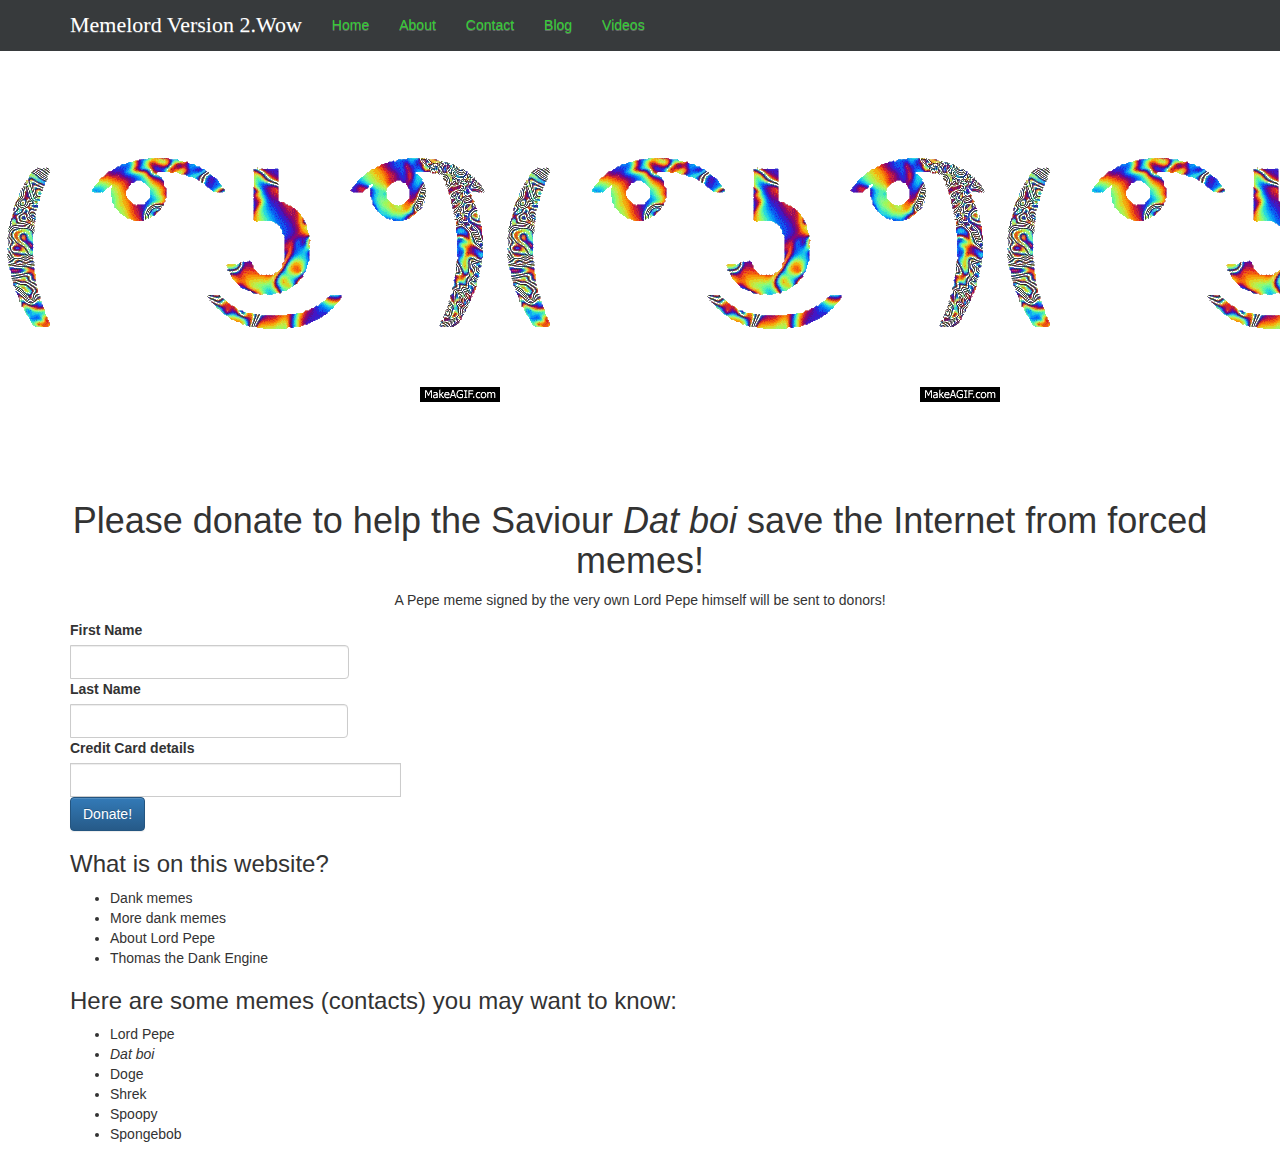
<file: index.html>
<!DOCTYPE html>
<html>

<head>
	<title> Dat (Boi) Meme </title>
	<link rel="stylesheet" href="styles/bootstrap.min.css">
	<link rel="stylesheet" href="styles/bootstrap-theme.min.css">
	<link rel="stylesheet" href="styles/stylesheet.css">
</head>

<body>
	<nav class="navbar navbar-static-top navbar-dark bg-inverse"> 
		<div class="container">
			<div class="navbar-header">
				<button type="button" class="navbar-toggle" data-toggle="collapse" data-target="#navbar" aria-expand="true" aria-control="navbar">
					<span class="sr-only"> Toggle navigation </span>
					<span class="icon-bar"> </span>
					<span class="icon-bar"> </span>
					<span class="icon-bar"> </span>
				</button>
				<a href="" class="navbar-brand"> Memelord Version 2.Wow </a>
			</div>
			<div id="navbar" class="navbar-collapse collapse in" aria-expanded="true">
			<ul class="nav navbar-nav">
				<li> 
					<a class="nav-link" href=""> Home </a> 
				</li>
				<li> 
					<a class="nav-link" href="about.html"> About </a> 
				</li>
				<li> 
					<a class="nav-link" href="#contact"> Contact </a> 
				</li>
				<li> 
					<a class="nav-link" href="blog-index.html"> Blog </a> 
				</li>
				<li>
					<a class="nav-link" href="videos.html"> Videos </a> 
				</li>
			</ul>
		</div>
	</div>
</nav>
<div class="jumbotron">
</div>

<div class="container">
	<div class="row">
		<h1 style="text-align: center;"> Please donate to help the Saviour <em> Dat boi </em> save the Internet from forced memes! </h1>
		<p style="text-align:center;"> A Pepe meme signed by the very own Lord Pepe himself will be sent to donors! </p>
	</div>
	<div class="col-md-12" id="contact">
	<div class="row">
		<form action="thanks.html">
			<div class="input-group">
				<label for="first_name"> First Name </label>
				<input type="text" id="first_name" class="form-control">
			</div>
			<div class="input-group">
				<label for="last_name"> Last Name </label>
				<input type="text" id="last_name" class="form-control">
			</div>
			<div class="input-group">
				<label for="donation_money"> Credit Card details </label>
				<input type="text" id="donation_money" class="form-control">
				<br>
			<button class="btn btn-primary"> Donate! </button>
			</div>
				<br>
		</form>
	</div>
	</div>
	<h3> What is on this website? </h3>
	<ul>
		<li> Dank memes </li>
		<li> More dank memes </li>
		<li> About Lord Pepe </li>
		<li> Thomas the Dank Engine </li>
	</ul>
	<h3 id="contact"> Here are some memes (contacts) you may want to know: </h3> 
		<ul>
			<li> Lord Pepe </li>
			<li> <em> Dat boi </em> </li>
			<li> Doge </li>
			<li> Shrek </li>
			<li> Spoopy </li>
			<li> Spongebob </li>
		</ul>
	<script src="scripts/jquery-3.0.0.min.js"> </script>
	<script src="scripts/bootstrap.min.js"> </script>
	<script>
		$(document).ready(function() {
			console.log('jQuery works');
		})
	</script>
</body>

</html>
</file>
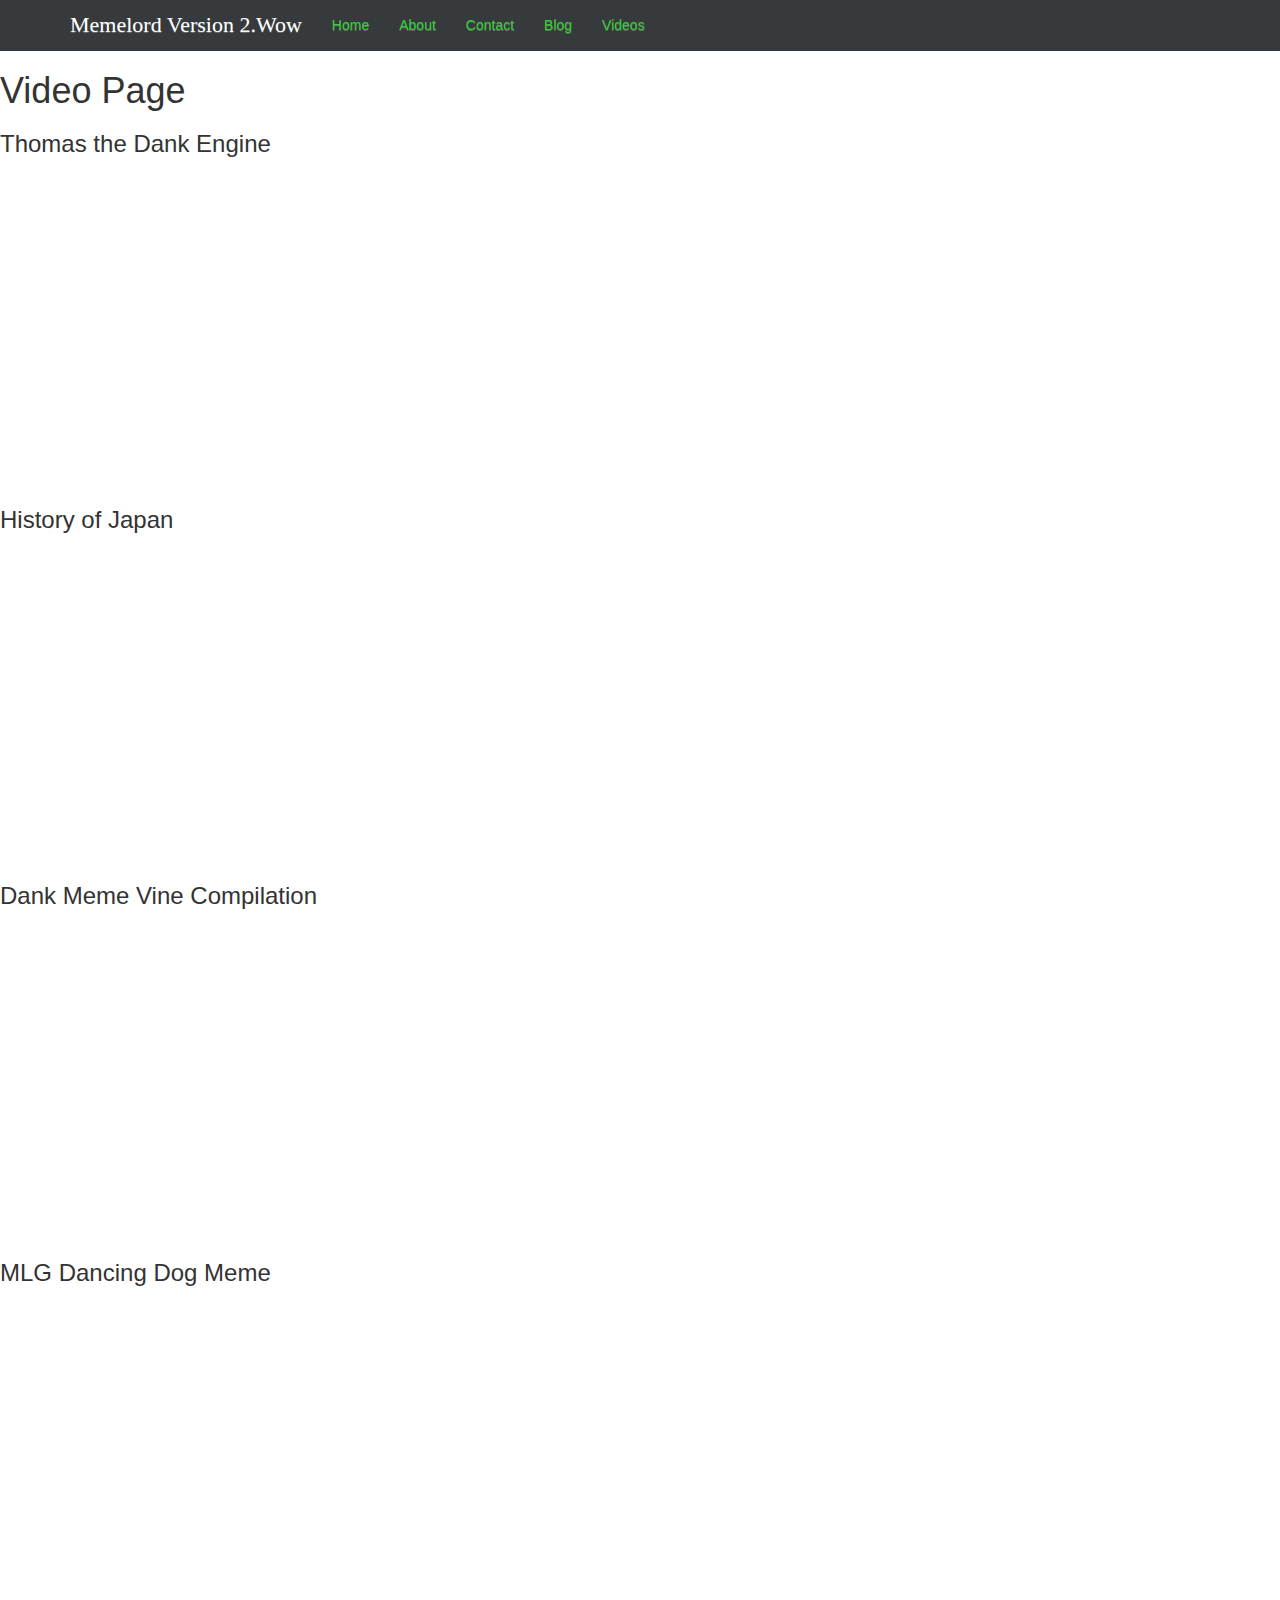
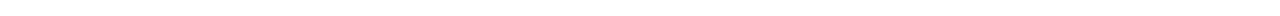
<file: videos.html>
<!DOCTYPE html>
<html>

<head>
	<title> Dat (Boi) Meme </title>
	<link rel="stylesheet" href="styles/bootstrap.min.css">
	<link rel="stylesheet" href="styles/bootstrap-theme.min.css">
	<link rel="stylesheet" href="styles/stylesheet.css">
</head>

<body>
	<nav class="navbar navbar-static-top navbar-dark bg-inverse"> 
		<div class="container">
			<div class="navbar-header">
				<button type="button" class="navbar-toggle" data-toggle="collapse" data-target="#navbar" aria-expand="true" aria-control="navbar">
					<span class="sr-only"> Toggle navigation </span>
					<span class="icon-bar"> </span>
					<span class="icon-bar"> </span>
					<span class="icon-bar"> </span>
				</button>
				<a href="" class="navbar-brand"> Memelord Version 2.Wow </a>
			</div>
			<div id="navbar" class="navbar-collapse collapse in" aria-expanded="true">
			<ul class="nav navbar-nav">
				<li> 
					<a class="nav-link" href="index.html"> Home </a> 
				</li>
				<li> 
					<a class="nav-link" href="about.html"> About </a> 
				</li>
				<li> 
					<a class="nav-link" href="index.html#contact"> Contact </a> 
				</li>
				<li> 
					<a class="nav-link" href="blog-index.html"> Blog </a> 
				</li>
				<li>
					<a class="nav-link" href="videos.html"> Videos </a> 
				</li>
			</ul>
		</div>
	</div>
</nav>
<h1> Video Page </h1>
	<script src="scripts/jquery-3.0.0.min.js"> </script>
	<script src="scripts/bootstrap.min.js"> </script>
	<script>
		$(document).ready(function() {
			console.log('jQuery works');
		})
	</script>

<h3> Thomas the Dank Engine </h2>
	<iframe width="560" height="315" src="https://www.youtube.com/embed/53tdy3hCxMc" frameborder="0" allowfullscreen> </iframe>
<h3> History of Japan </h2>
	<iframe width="560" height="315" src="https://www.youtube.com/embed/Mh5LY4Mz15o" frameborder="0" allowfullscreen></iframe>
<h3> Dank Meme Vine Compilation </h2>
	<iframe width="560" height="315" src="https://www.youtube.com/embed/JfKruyYAxKI" frameborder="0" allowfullscreen></iframe>
<h3> MLG Dancing Dog Meme </h3>
	<iframe width="560" height="315" src="https://www.youtube.com/embed/uBYy7yg3Bd0" frameborder="0" allowfullscreen></iframe>

</body>

</html>
</file>
<file: styles/stylesheet.css>
.bg-inverse {
	color: #eceeef;
	background-color: #373a3c;
	margin-bottom: 0;
}

.jumbotron {
	background-color: white;
	background-image: url(../images/LennyFace.gif);
	height: 400px;
}

.navbar-brand {
	color: white;
	font-size: 22px;
	font-family: 'Comic Sans MS';
}

.navbar-brand:hover {
	color: white;
}

.navbar-nav .nav-item {
	float: left;
}

nav ul li a {
	color: #33cc33;
}

.nav-link:hover {
	background-color: white !important; 
	color: #33cc33;
}

.navbar-toggle {
	border-color: white;
}

.icon-bar {
	background-color: white;
}
</file>
